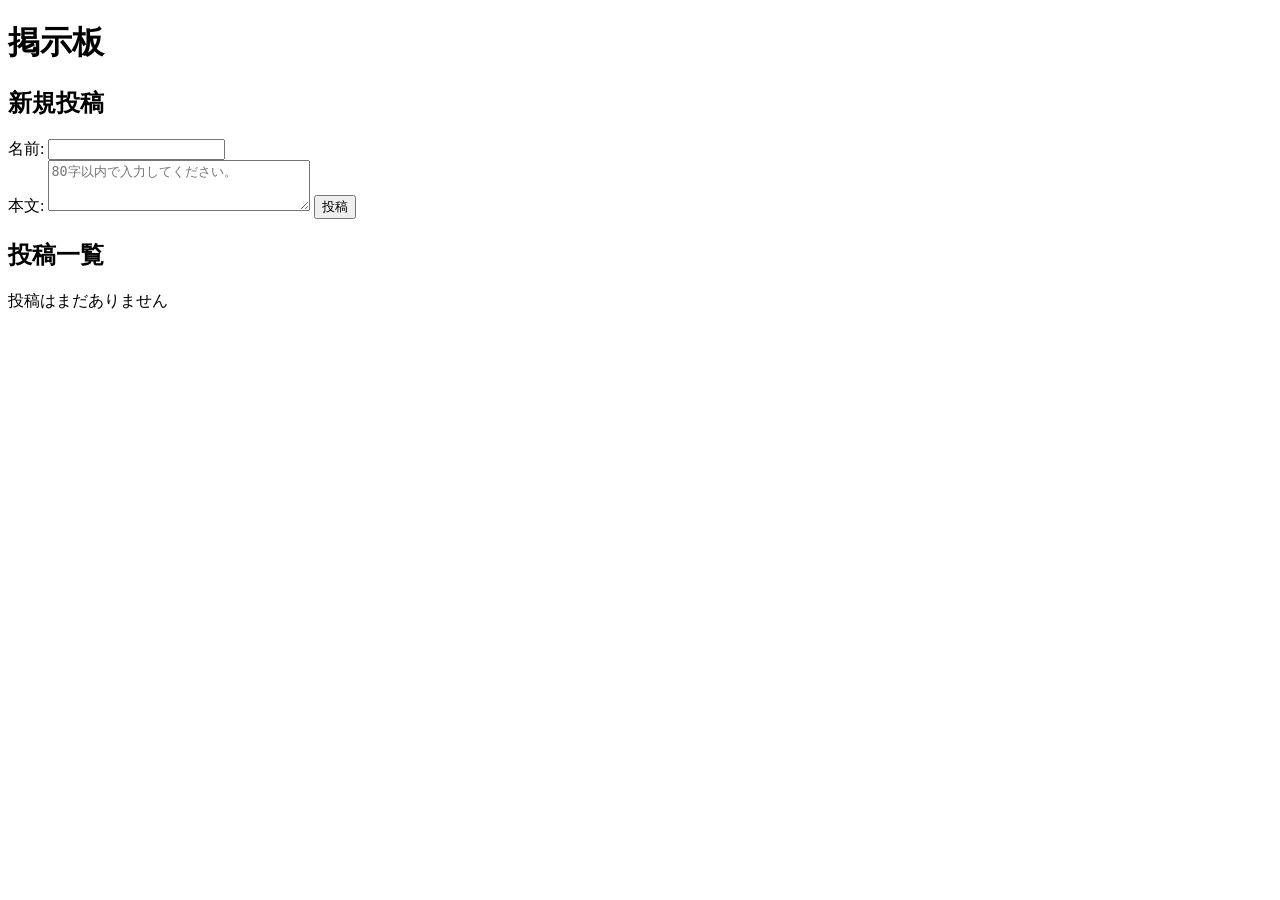
<file: radiraku.html>
<?php

$fp = fopen('data.csv', 'a+b');
if ($_SERVER['REQUEST_METHOD'] === 'POST') {
    fputcsv($fp, [$_POST['name'], $_POST['text']]);
    rewind($fp);
}
while ($row = fgetcsv($fp)) {
    $rows[] = $row;
}
fclose($fp);

?>
<!DOCTYPE html>
<html lang="ja">
 <head>
    <meta  charset="UTF-8">
    <title>radiraku</title>
    <link rel="stylesheet" href="radiraku.css">
</head>
<body>
    <h1>掲示板</h1>
    <section>
        <h2>新規投稿</h2>
        <form action="" method="post">
            名前: <input type="text" name="name" value=""><br>
            本文: <textarea name="comment" cols="30" rows="3" maxlength="80" wrap="hard" placeholder="80字以内で入力してください。"></textarea>
            <input type="submit" value="投稿">
        </form>
    </section>
    <section>
        <h2>投稿一覧</h2>
        <p>投稿はまだありません</p>
    </section>
</body>
</html>
</file>
<file: radiraku.css>
@charset "UTF-8";
</file>
